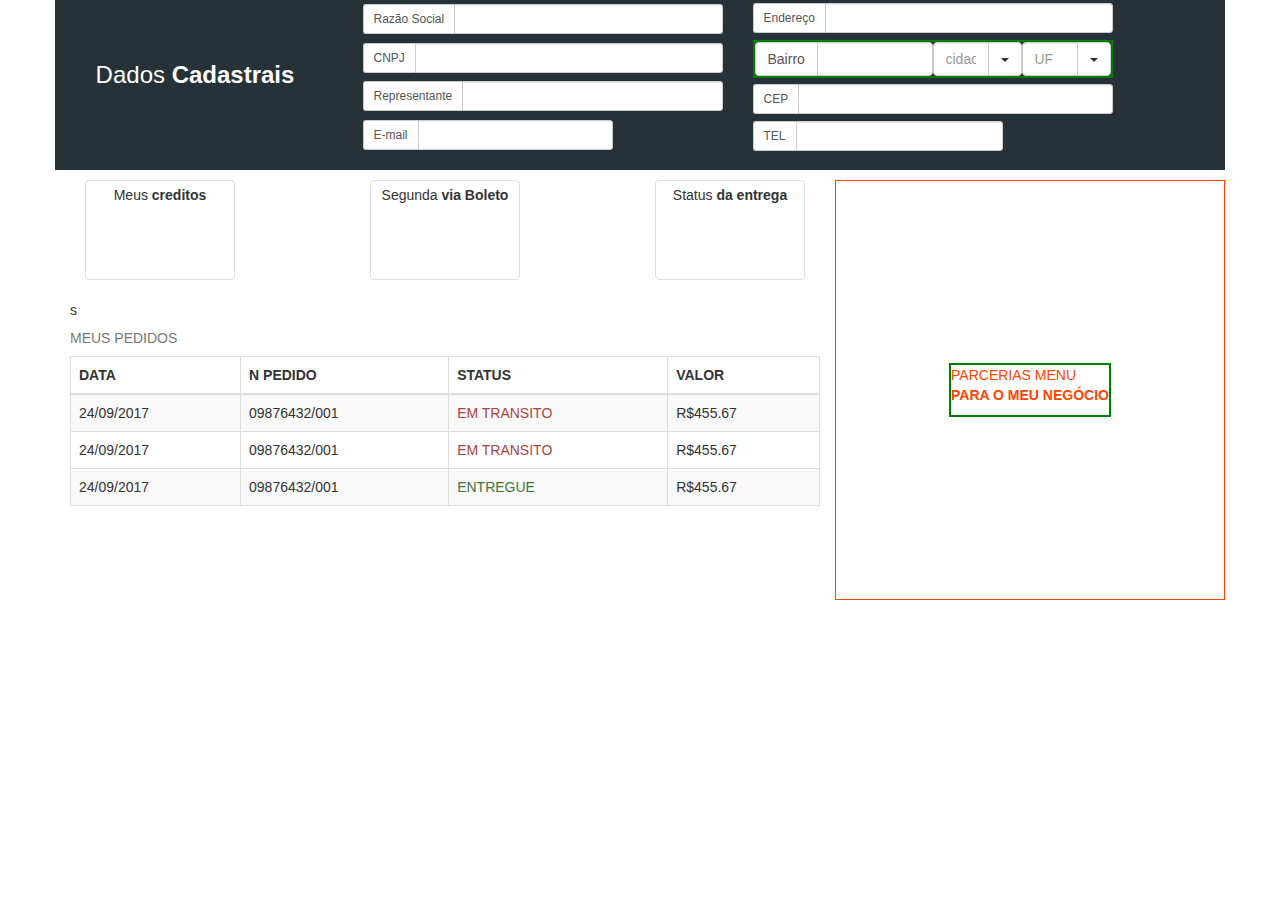
<file: index.html>
<!DOCTYPE html>
<html lang="en">
<head>
    <title>modal</title>
    <meta charset="utf-8">
    <meta name="viewport" content="width=device-width, initial-scale=1">
    <link rel="stylesheet" href="https://use.fontawesome.com/releases/v5.0.13/css/all.css" integrity="sha384-DNOHZ68U8hZfKXOrtjWvjxusGo9WQnrNx2sqG0tfsghAvtVlRW3tvkXWZh58N9jp" crossorigin="anonymous">
    <link rel="stylesheet" href="https://maxcdn.bootstrapcdn.com/bootstrap/3.3.7/css/bootstrap.min.css">
    <script src="https://ajax.googleapis.com/ajax/libs/jquery/3.3.1/jquery.min.js"></script>
    <script src="https://maxcdn.bootstrapcdn.com/bootstrap/3.3.7/js/bootstrap.min.js"></script>
    <link rel="stylesheet" href="https://use.fontawesome.com/releases/v5.0.13/css/all.css" integrity="sha384-DNOHZ68U8hZfKXOrtjWvjxusGo9WQnrNx2sqG0tfsghAvtVlRW3tvkXWZh58N9jp" crossorigin="anonymous">
    <link rel="stylesheet" href="styles.css">
</head>
<body>
    <!-- parte de cadastro de empresas -->
    <section class="container empresa-cad-form">
        <section class="row">
            <div class="col-md-3 col-lg-3">
                <div id="cad-icon-titulo">
                    <i class="far fa-id-card cad-dados-icone"></i>
                    <h3>Dados <b>Cadastrais</b></h3>
                </div>
            </div>
            <section class=" col-md-4 col-lg-4 cad-input">
                <div class="input-group input-group-sm ">
                    <span class="input-group-addon dados-span-input">Razão Social</span>
                    <input type="text" class="form-control">
                </div>
                <div class="input-group input-group-sm">
                    <span class="input-group-addon dados-span-input" >CNPJ</span>
                    <input type="text" class="form-control">
                </div>
                <div class="input-group input-group-sm">
                    <span class="input-group-addon dados-span-input" >Representante</span>
                    <input type="text" class="form-control">
                </div>
                <div class="input-group input-group-sm  email-input ">
                    <span class="input-group-addon dados-span-input" >E-mail</span>
                    <input type="text" class="form-control">
                </div>
            </section>
            <section class="col-md-4 col-lg-4 cad-input"> 
                <div class="input-group  input-group-sm">
                    <span class="input-group-addon dados-span-input" >Endereço</span>
                    <input type="text" class="form-control" >
                </div> 
                <section class="bairro">
                    <div class="input-group bairro-input1 input-group-xs">
                        <span class="input-group-addon dados-span-input" >Bairro</span>
                        <input type="text" class="form-control" >
                    </div>
                    <div class="input-group bairro-input2">
                        <input placeholder="cidade" type="text" class="form-control" aria-label="...">
                        <div class="input-group-btn">
                            <button type="button" class="btn btn-default dropdown-toggle" data-toggle="dropdown" aria-haspopup="true" aria-expanded="false"><span class="caret"></span></button>
                            <ul class="dropdown-menu dropdown-menu-right">
                                <li><a href="#">Action</a></li>
                                <li><a href="#">Another action</a></li>
                                <li><a href="#">Something else here</a></li>
                                <li role="separator" class="divider"></li>
                                <li><a href="#">Separated link</a></li>
                            </ul>
                        </div><!-- /btn-group -->
                    </div><!-- /input-group -->
                    <div class="input-group bairro-input2">
                        <input placeholder="UF" type="text" class="form-control" aria-label="...">
                        <div class="input-group-btn">
                            <button type="button" class="btn btn-default dropdown-toggle" data-toggle="dropdown" aria-haspopup="true" aria-expanded="false"><span class="caret"></span></button>
                            <ul class="dropdown-menu dropdown-menu-right">
                                <li><a href="#">Action</a></li>
                                <li><a href="#">Another action</a></li>
                                <li><a href="#">Something else here</a></li>
                                <li role="separator" class="divider"></li>
                                <li><a href="#">Separated link</a></li>
                            </ul>
                        </div><!-- /btn-group -->
                    </div><!-- /input-group -->
                    
                </section>
                <div class="input-group input-group-sm">
                    <span class="input-group-addon dados-span-input" >CEP</span>
                    <input type="text" class="form-control" >
                </div>
                <div class="input-group input-group-sm tel-input">
                    <span class="input-group-addon dados-span-input" >TEL</span>
                    <input type="text" class="form-control">
                </div> 
            </section>
        </section>
    </section>
    <!-- fim do cadastro de empresas -->
    
    
    
    
    
    
    
    <!-- inicio de dados-conta -->
    <section class="container conta-dados">
        <section class="row">
            <section class="col-md-8 col-lg-8">
                <!-- cards -->
                <section class="col-md-12 conta-dados-info">
                    <div class="thumbnail thumb-credito">
                        <i class="icon-size far fa-credit-card" class="img-barcode"></i>
                        <p> Meus <b>creditos</b></p>
                    </div>
                    <div class="thumbnail thumb-boleto">
                        <i class=" icon-size fas fa-barcode"></i>
                        <p> Segunda <b>via Boleto</b></p>
                    </div>
                    <div class="thumbnail thumb-entrega">
                        <i class=" icon-size fas fa-box"></i>
                        <p>Status <b>da entrega</b></p>
                    </div>
                </section>
                <!-- fim cards -->s
                <section class="table-responsive">
                    <table class="table table-striped table-bordered text-uppercase">
                        <caption>MEUS PEDIDOS</caption>
                        <thead>
                            <!-- <tr>
                                <td class="tablee"><h3>meus pedidos</h3></td>
                            </tr> -->
                            <tr>
                                <th  scope="col">Data</th>
                                <th scope="col">n pedido</th>
                                <th scope="col">status</th>
                                <th scope="col">valor</th>
                            </tr>
                        </thead>
                        <tbody>
                            <tr>
                                <td scope="row">24/09/2017</th>
                                    <td>09876432/001</td>
                                    <td class="text-danger">em transito</td>
                                    <td>R$455.67</td>
                                </tr>
                                <tr>
                                    <td scope="row">24/09/2017</th>
                                        <td>09876432/001</td>
                                        <td class="text-danger">em transito</td>
                                        <td>R$455.67</td>
                                    </tr>
                                    <tr>
                                        <td scope="row">24/09/2017</th>
                                            <td>09876432/001</td>
                                            <td class="text-success">entregue</td>
                                            <td>R$455.67</td>
                                        </tr>
                                    </tbody>
                                </table>
                            </div>
                        </section>
                    </section>
                    
                    
                    <section class="col-md-4  text-uppercase parcerias-area parceria-campo"> 
                        
                        <div class="parceria-content">
                            <i class=" puzzle2 fas fa-puzzle-piece"></i>
                            <i class=" puzzle fas fa-puzzle-piece"></i>
                            <p> parcerias menu 
                                <br/>
                                <b> para o meu negócio</b>
                            </p>
                        </div>
                    </section>
                </section>
            </section>
            
            <!-- fim do dados-conta -->
        </body>
        </html>
</file>
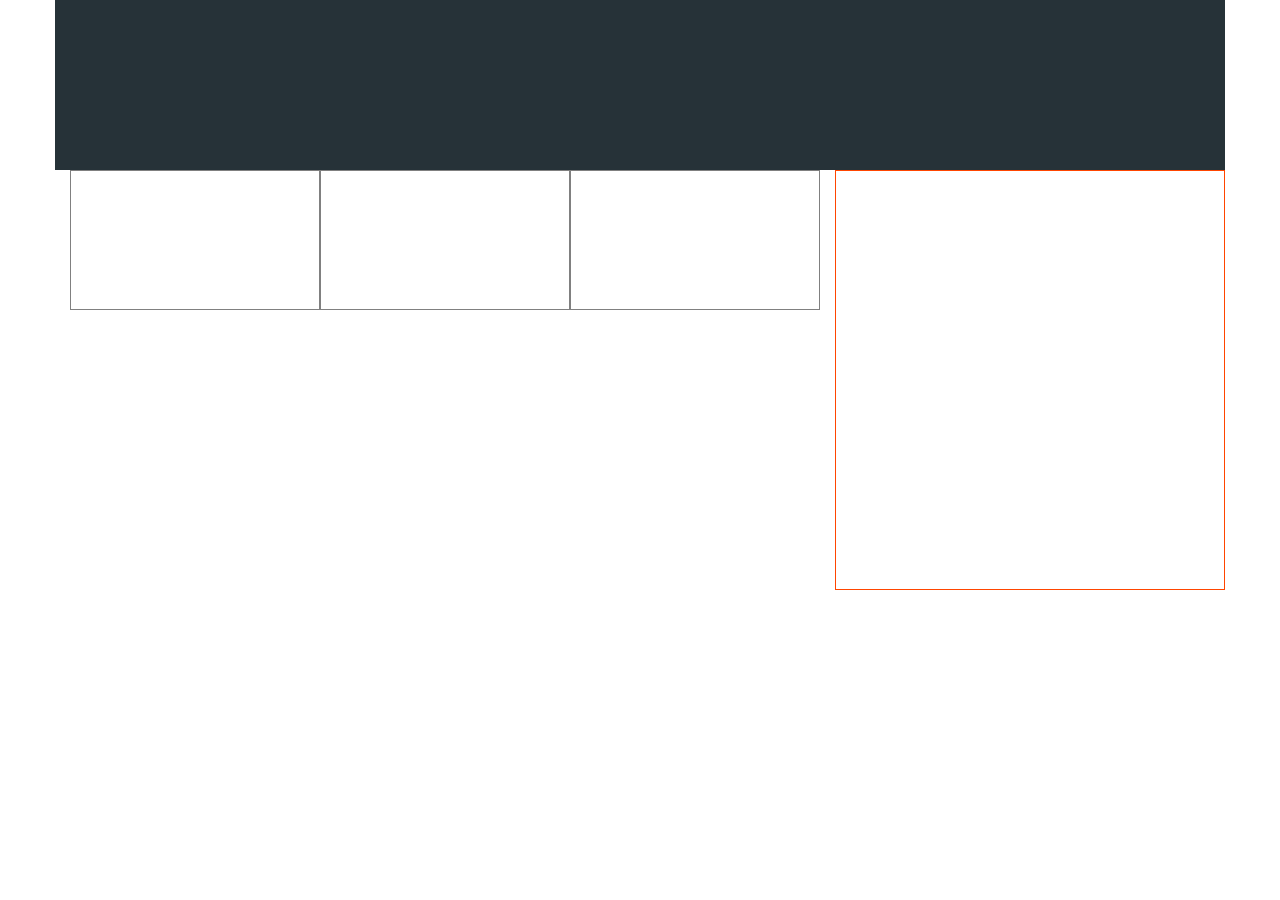
<file: estrutura.html>
<!DOCTYPE html>
<html lang="en">
<head>
    <title>modal</title>
    <meta charset="utf-8">
    <meta name="viewport" content="width=device-width, initial-scale=1">
    <link rel="stylesheet" href="https://use.fontawesome.com/releases/v5.0.13/css/all.css" integrity="sha384-DNOHZ68U8hZfKXOrtjWvjxusGo9WQnrNx2sqG0tfsghAvtVlRW3tvkXWZh58N9jp" crossorigin="anonymous">
    <link rel="stylesheet" href="https://maxcdn.bootstrapcdn.com/bootstrap/3.3.7/css/bootstrap.min.css">
    <script src="https://ajax.googleapis.com/ajax/libs/jquery/3.3.1/jquery.min.js"></script>
    <script src="https://maxcdn.bootstrapcdn.com/bootstrap/3.3.7/js/bootstrap.min.js"></script>
    <link rel="stylesheet" href="https://use.fontawesome.com/releases/v5.0.13/css/all.css" integrity="sha384-DNOHZ68U8hZfKXOrtjWvjxusGo9WQnrNx2sqG0tfsghAvtVlRW3tvkXWZh58N9jp" crossorigin="anonymous">
    <link rel="stylesheet" href="styles.css">
</head>
<body>
    <section class="container empresa-cad-form">
        <div class="row">
                    
    
    </div>
</section>
<div class="container dados-conta">
    <div class="row">
        <div class="col-md-8">
            <section class="cd-config text-uppercase">  
                <div class="col-md-4">
                </div> 
                <div class="col-md-4">  
                </div>
                <div class="col-md-4">     
                </div> 
            </section>
            <div class="col-md-12 entregas-dados">
            </div>
        </div>
        <div class="col-md-4  text-uppercase parcerias-area parceria-campo">    
        </div>
    </div>
</body>
</html>
</file>
<file: styles.css>
.cad-dados-icone{
    font-size:60px;
}

#cad-icon-titulo{
    align-items: center;
    display:flex;
    justify-content: center;
    height: 10em;
    width:250px;
   
}




/* cadastro */
.cd-config{
    display: flex;
    justify-content: space-between;
}
.cd-config>div{
    align-items: center;
    justify-content: center;
    display:flex;
    flex-direction: column;
    border:0.09px solid grey;
    height: 10em;
}

.empresa-cad-form{
    background-color: #263238;
    color:white;
    height:170px;
}

.cad-input{
    justify-content: space-around;
    display: flex;
    flex-direction: column;
    height:11em;
}
.bairro{
  
    display:flex;
    border:2px solid green;
}

.email-input{
    width:250px;
}
.tel-input{
    width:250px;
}
.bairro-input1{
    width:200px;
}
.bairro-input2{
    width:100px;
}
.bairro-input3{
    width:50px;
}

/* cards */
.icon-color{
    color:#263238;
}
.icon-size{
    font-size:40px;
}

.dados-span-input{
    background-color: white;
}
.conta-dados{
    margin-top: 10px;
}

.img-barcode{
    width: 200px;
    height: 200px;
}

.conta-dados-info{
    display:flex;
    justify-content: space-between;

}
.thumb-credito{
    display: flex;
    flex-flow: column;
    align-items: center;
    width:150px;
    height:100px;
}
.thumb-boleto{
    display: flex;
    flex-flow: column;
    align-items: center;
    width:150px;
    height:100px;
}
.thumb-entrega{
    display: flex;
    flex-flow: column;
    align-items: center;
    width:150px;
    height:100px;
}
/* tabela */
/* parceria */
.parcerias-area:hover{
    transform: scale(1.03);

}
.parcerias-area{
    border:0.1px solid orangered;
    display: flex;
    align-items: center;
    justify-content: center;
    color:orangered;
    height:30em;
}
.puzzle2{
    font-size: 50px;
   
}

/* .puzzle2:hover{
    transform: translateY(36%);
} */
.puzzle{
    font-size: 50px;
}
.parceria-content{

    border:2px solid green;
    display: flex;
    flex-direction: column;
    justify-content: space-around;
    align-items: center;
}
</file>
